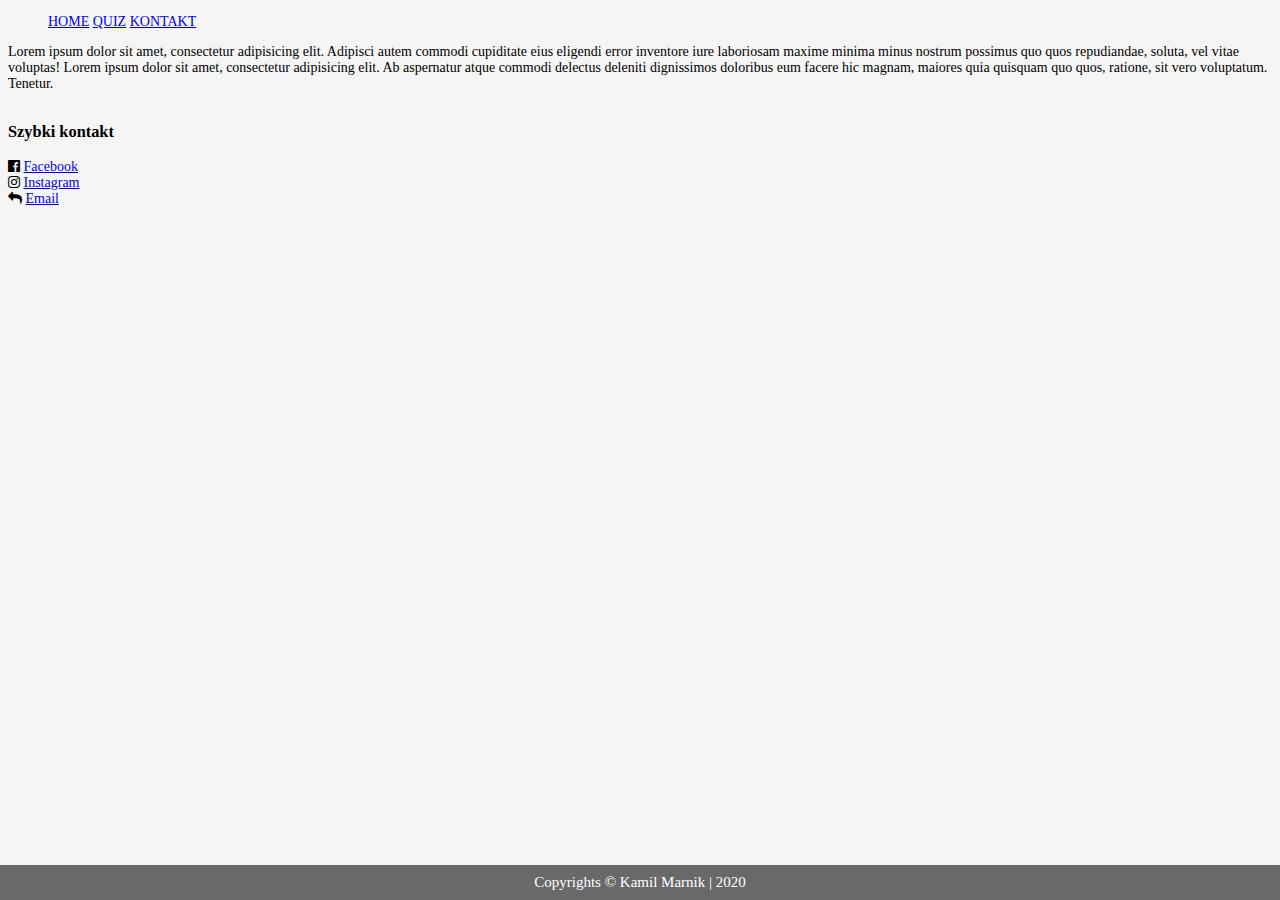
<file: index.html>
<!DOCTYPE html>
<html lang="en">
<head>
    <meta charset="UTF-8">
    <title>Home</title>
    <link rel="stylesheet" href="https://stackpath.bootstrapcdn.com/bootstrap/4.2.1/css/bootstrap.min.css" integrity="sha384-GJzZqFGwb1QTTN6wy59ffF1BuGJpLSa9DkKMp0DgiMDm4iYMj70gZWKYbI706tWS" crossorigin="anonymous">
    <link rel="stylesheet" type="text/css" href="css/style.css">
    <link
            rel="stylesheet"
            href="https://cdnjs.cloudflare.com/ajax/libs/font-awesome/4.7.0/css/font-awesome.min.css"
    />
</head>
<body>

    <div class="navbar"></div>

    <div class="row">
        <div class="col-9">
            <p>Lorem ipsum dolor sit amet, consectetur adipisicing elit. Adipisci autem commodi cupiditate eius eligendi error inventore
                iure laboriosam maxime minima minus nostrum possimus quo quos repudiandae, soluta, vel vitae voluptas!
                Lorem ipsum dolor sit amet, consectetur adipisicing elit. Ab aspernatur atque commodi delectus deleniti dignissimos doloribus
                eum facere hic magnam, maiores quia quisquam quo quos, ratione, sit vero voluptatum. Tenetur.
            </p>
        </div>
        <div class="column">
            <h3>Szybki kontakt</h3>
            <div>
                <i class="fa fa-facebook-official" aria-hidden="true"></i>
                <a
                    href="http://facebook.com"
                    target="_blank"
                    rel="noopener noreferrer"
                >Facebook</a>
            </div>
            <div>
                <i class="fa fa-instagram" aria-hidden="true"></i>
                <a
                    href="http://instagram.com"
                    target="_blank"
                    rel="noopener noreferrer"
                >Instagram</a>
            </div>
            <div>
                <i class="fa fa-reply" aria-hidden="true"></i>
                <a
                    href="http://gmail.com"
                    target="_blank"
                    rel="noopener noreferrer"
                >Email</a>
            </div>
        </div>
    </div>

    <div class="scroll">
        <button class="btn btn-success">
            <i class="fa fa-arrow-circle-up" aria-hidden="true"></i>Do góry
        </button>
    </div>

    <footer class="footer">
        Copyrights &copy; Kamil Marnik | 2020
    </footer>

    <script src="js/navbar.js"></script>
    <script src="js/scroll.js"></script>

</body>
</html>
</file>
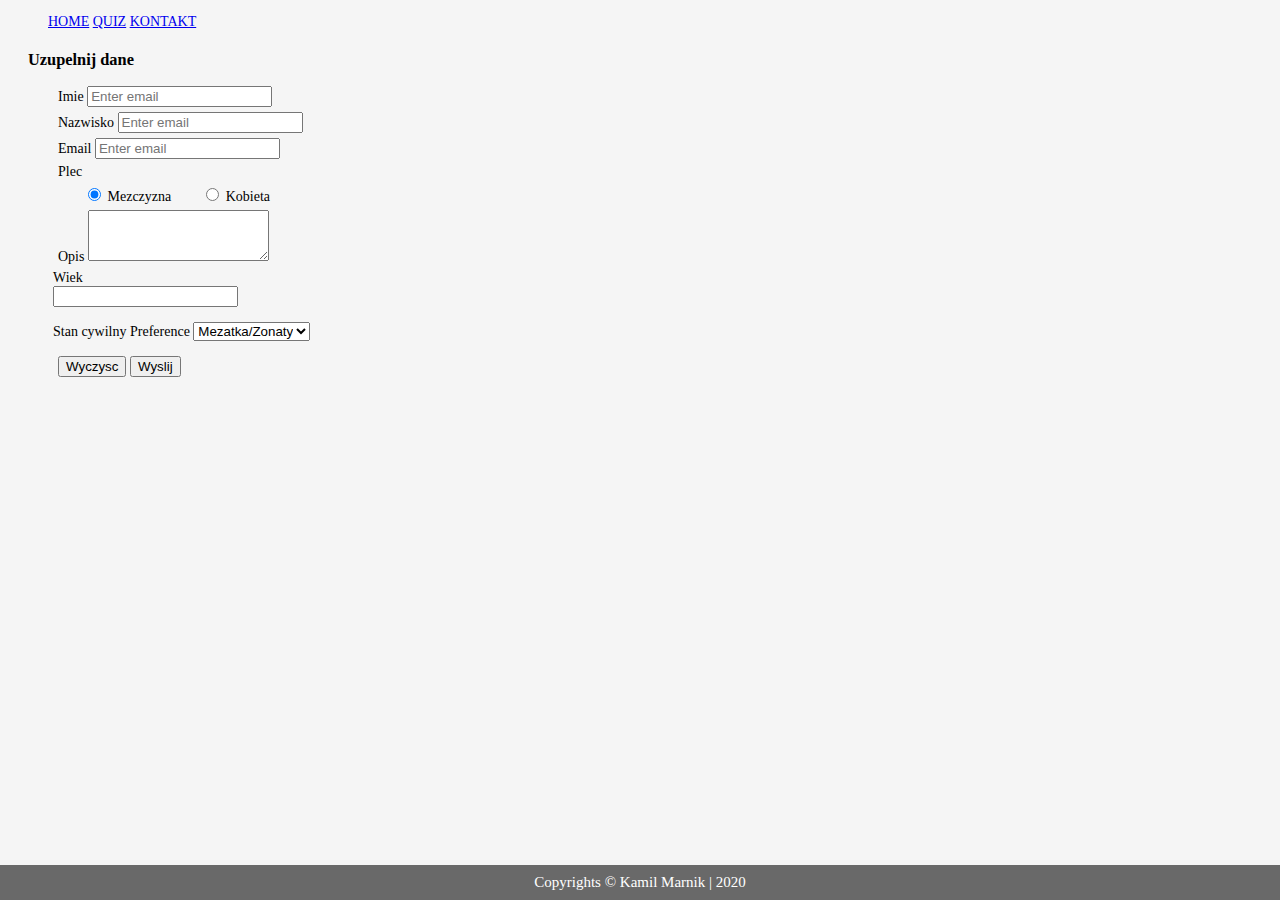
<file: contact.html>
<!DOCTYPE html>
<html lang="en">
<head>
    <meta charset="UTF-8">
    <title>Kontakt</title>
    <link rel="stylesheet" type="text/css" href="css/style.css">
    <link rel="stylesheet" href="https://stackpath.bootstrapcdn.com/bootstrap/4.2.1/css/bootstrap.min.css" integrity="sha384-GJzZqFGwb1QTTN6wy59ffF1BuGJpLSa9DkKMp0DgiMDm4iYMj70gZWKYbI706tWS" crossorigin="anonymous">
</head>
<body>

    <div class="navbar"></div>

    <form class="main-form">
        <h3>Uzupelnij dane</h3>
        <div class="data">
            <div class="form-group">
                <label for="nameInput">Imie</label>
                <input type="text" class="form-control" id="nameInput" aria-describedby="emailHelp" placeholder="Enter email">
            </div>
            <div class="form-group">
                <label for="surnameInput">Nazwisko</label>
                <input type="text" class="form-control" id="surnameInput" aria-describedby="emailHelp" placeholder="Enter email">
            </div>
            <div class="form-group">
                <label for="emailInput">Email</label>
                <input type="email" class="form-control" id="emailInput" aria-describedby="emailHelp" placeholder="Enter email">
            </div>
            <div class="form-group">
                <label>Plec</label>
                <div class="radios">
                    <div class="radio-option">
                        <input class="form-check-input" type="radio" name="radioOptionMan" id="man" value="manOption" checked>
                        <label class="form-check-label" for="man">
                            Mezczyzna
                        </label>
                    </div>
                    <div class="radio-option-woman">
                        <input class="form-check-input" type="radio" name="radioOptionWoman" id="woman" value="womanOption">
                        <label class="form-check-label" for="woman">
                            Kobieta
                        </label>
                    </div>
                </div>
            </div>
            <div class="form-group">
                <label for="description">Opis</label>
                <textarea class="form-control" id="description" rows="3"></textarea>
            </div>
            <div>
                <label>Wiek</label> <br>
                <input type="number" name="nazwa" value="wartość" checked>
            </div>
            <div class="state">
                <label>Stan cywilny</label>
                <label class="mr-sm-2 sr-only" for="inlineFormCustomSelect">Preference</label>
                <select class="custom-select mr-sm-2" id="inlineFormCustomSelect">
                    <option selected>Mezatka/Zonaty</option>
                    <option value="1">Panna/Kawaler</option>
                </select>
            </div>
            <div class="contact-buttons">
                <button type="reset" class="btn btn-primary">Wyczysc</button>
                <button type="submit" class="btn btn-primary">Wyslij</button>
            </div>
        </div>
    </form>

    <div class="scroll">
        <button class="btn btn-success">
            <i class="fa fa-arrow-circle-up" aria-hidden="true"></i>Do góry
        </button>
    </div>

    <footer class="footer">
        Copyrights &copy; Kamil Marnik | 2020
    </footer>

    <script src="js/navbar.js"></script>
    <script src="js/scroll.js"></script>

</body>
</html>
</file>
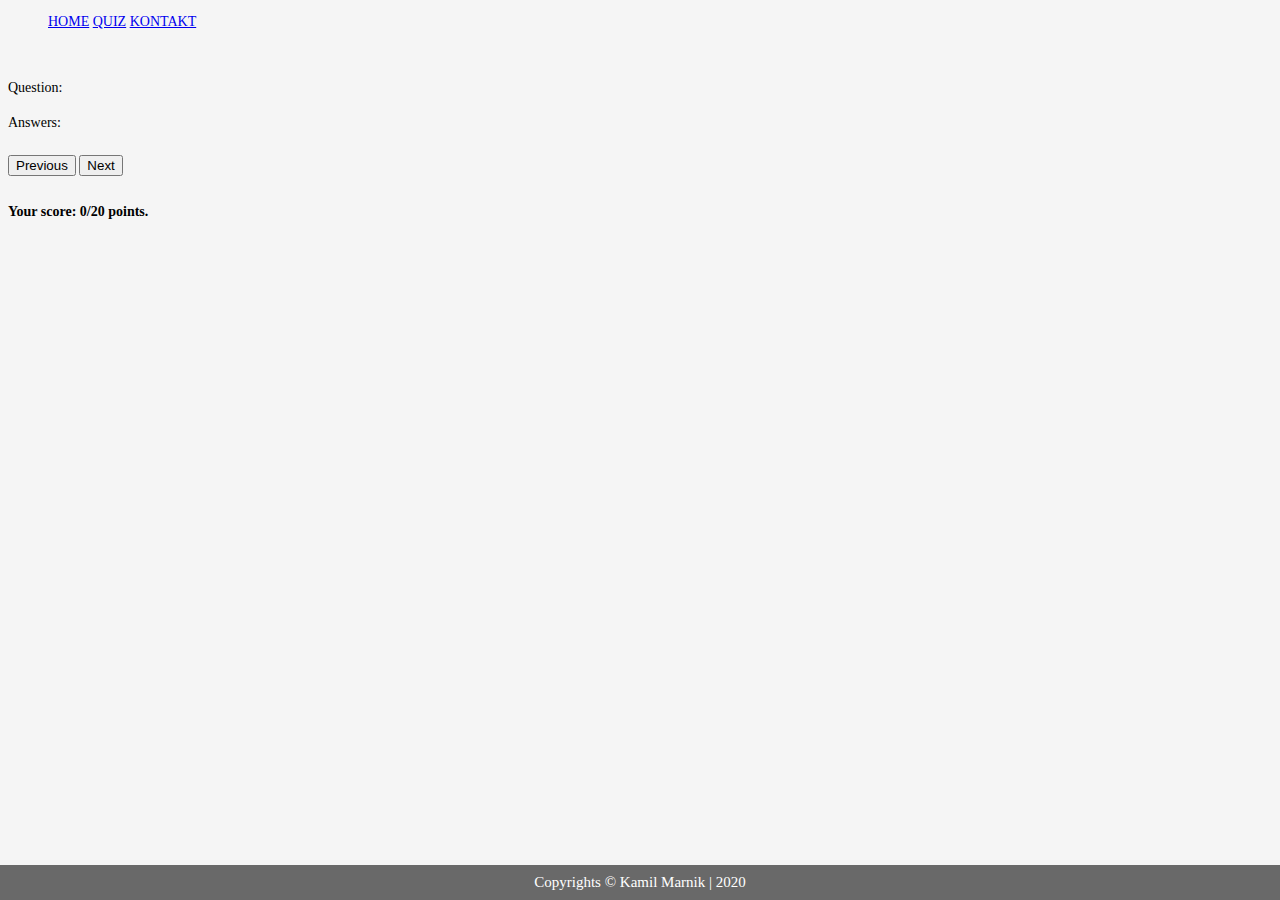
<file: quiz.html>
<!DOCTYPE html>
<html lang="en">
<head>
    <meta charset="UTF-8">
    <title>Quiz</title>
    <link rel="stylesheet" href="https://stackpath.bootstrapcdn.com/bootstrap/4.1.3/css/bootstrap.min.css"
          integrity="sha384-MCw98/SFnGE8fJT3GXwEOngsV7Zt27NXFoaoApmYm81iuXoPkFOJwJ8ERdknLPMO" crossorigin="anonymous">
    <link rel="stylesheet" href="css/style.css">
</head>
<body>

    <div class="navbar"></div>

    <div class="container list">
        Question:
        <span id="question-index"></span>
        <h4 class="question"></h4>

        Answers:
        <ul class="list-group">
            <li class="list-group-item"></li>
            <li class="list-group-item"></li>
            <li class="list-group-item"></li>
            <li class="list-group-item"></li>
        </ul>

        <div class="buttons">
            <button class="btn btn-danger previous">Previous</button>
            <button class="btn btn-success next">Next</button>
        </div>

        <h4>Your score: <span class="score">0</span>/20 points.</h4>
    </div>
    <div class="container results" style="display: none">
        <div class="btn-group-custom">
            <button class="btn btn-success btn-custom restart">Retake quiz</button>
        </div>
        <div class="score">
            <table class="table table-striped">
                <thead>
                <tr>
                    <th>#</th>
                    <th>Point/20</th>
                    <th>Average</th>
                </tr>
                </thead>
                <tbody>
                <tr>
                    <th scope="row">Your score</th>
                    <td class="userScorePoint"></td>
                    <td class="average"></td>
                </tr>
                </tbody>
            </table>
        </div>
    </div>

    <div class="scroll">
        <button class="btn btn-success">
            <i class="fa fa-arrow-circle-up" aria-hidden="true"></i>Do góry
        </button>
    </div>

    <footer class="footer">
        Copyrights &copy; Kamil Marnik | 2020
    </footer>

    <script src="js/navbar.js"></script>
    <script src="js/scroll.js"></script>
    <script src="js/data.js"></script>
    <script src="js/LocalStorageHelper.js"></script>
    <script src="js/AnswersHelper.js"></script>
    <script src="js/ConnectionUtils.js"></script>
    <script src="js/script.js"></script>

</body>
</html>
</file>
<file: css/style.css>
body {
    background-color: whitesmoke;
    width: 100%;
    font-size: 14px;
}

li {
    display: inline;
}

html {
    scroll-behavior: smooth;
}

.form-group {
    margin: 5px;
}

.main-form {
    margin: 20px;
    max-width: 500px;
}

.data {
    margin: 10px 25px;
}

.radios {
    display: flex;
    margin: 5px 25px;
}

.radio-option {
    margin-right: 30px;
}

.state {
    margin: 15px 0;
}

.contact-buttons {
    margin: 0 5px;
}

.column {
    display: flex;
    flex-direction: column;
}

.footer{
    display: flex;
    flex-direction: row;
    justify-content: center;
    align-items: center;
    position: fixed;
    bottom: 0;
    left: 0;
    width: 100%;
    height: 35px;
    background-color: dimgrey;
    color: white;
    font-size: 15px;
}

.scroll {
    position: fixed;
    bottom: 30px;
    right: 30px;
    display: none;
}

.container {
    margin-top: 50px;
}

.list-group-item {
    cursor: pointer;
}

.correct {
    background-color: #289a27;
}

.incorrect {
    background-color: #c41a21;
}

.buttons {
    padding: 10px 10px 10px 0;
}
</file>
